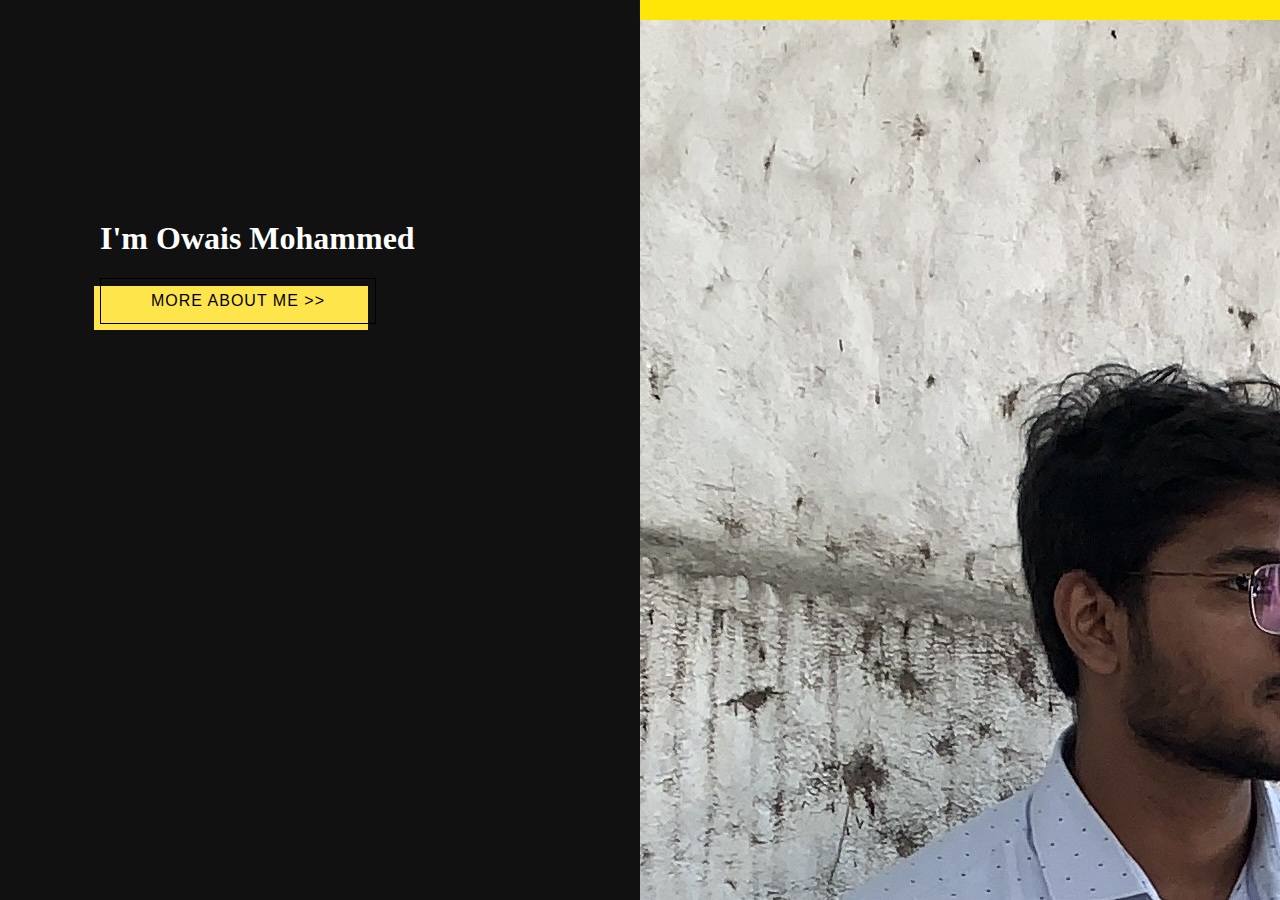
<file: index.html>
<!DOCTYPE html>
<html lang="en">
<head>
    <meta charset="UTF-8">
    <meta http-equiv="X-UA-Compatible" content="IE=edge">
    <meta name="viewport" content="width=device-width, initial-scale=1.0">
    <link rel="shortcut icon" href="ICON.png" type="image/x-icon">
    <style>
        body{
            background-color: rgb(255, 255, 255);
        }
        .main-page{
            color: rgb(255, 255, 255);
            margin-top: 200px ;
            margin-left: 100px;
        }
        .main-feildset{
            background-color: aliceblue;
        }
        .button{
  font-size: 16px;
  font-weight: 200;
  letter-spacing: 1px;
  padding: 13px 20px 13px;
  outline: 0;
  border: 1px solid black;
  cursor: pointer;
  position: relative;
  background-color: rgba(0, 0, 0, 0);
  user-select: none;
  -webkit-user-select: none;
  touch-action: manipulation;
}

.button:after {
  content: "";
  background-color: #ffe54c;
  width: 100%;
  z-index: -1;
  position: absolute;
  height: 100%;
  top: 7px;
  right: 7px;
  transition: 0.2s;
}

.button:hover:after {
  top: 0px;
  left: 0px;
}

@media (min-width: 768px) {
  .button {
    padding: 13px 50px 13px;
  }
}
.split {
  height: 100%;
  width: 50%;
  position: fixed;
  z-index: 1;
  top: 0;
  overflow-x: hidden;
  padding-top: 20px;
}

/* Control the left side */
.left {
  left: 0;
  background-color: #111;
}
.right {
  right: 0;
  background-color: rgb(255, 230, 6);
}



    </style>
    <title>Owais Mohammed</title>
</head>
<body>
    <DIV class="split left">
        <div class="main-page">


    <h1>I'm Owais Mohammed</h1>
    <a href="portfolio.html">
    <button class="button" role="button">MORE ABOUT ME >></button>
</a>

    <h5 style="margin-bottom: 390px;"></h5>

</div>
</DIV>
<div class="split right">
    <img class="image1" src="images/mee.JPG" alt="mee">
</div>

    
</body>
</html>
</file>
